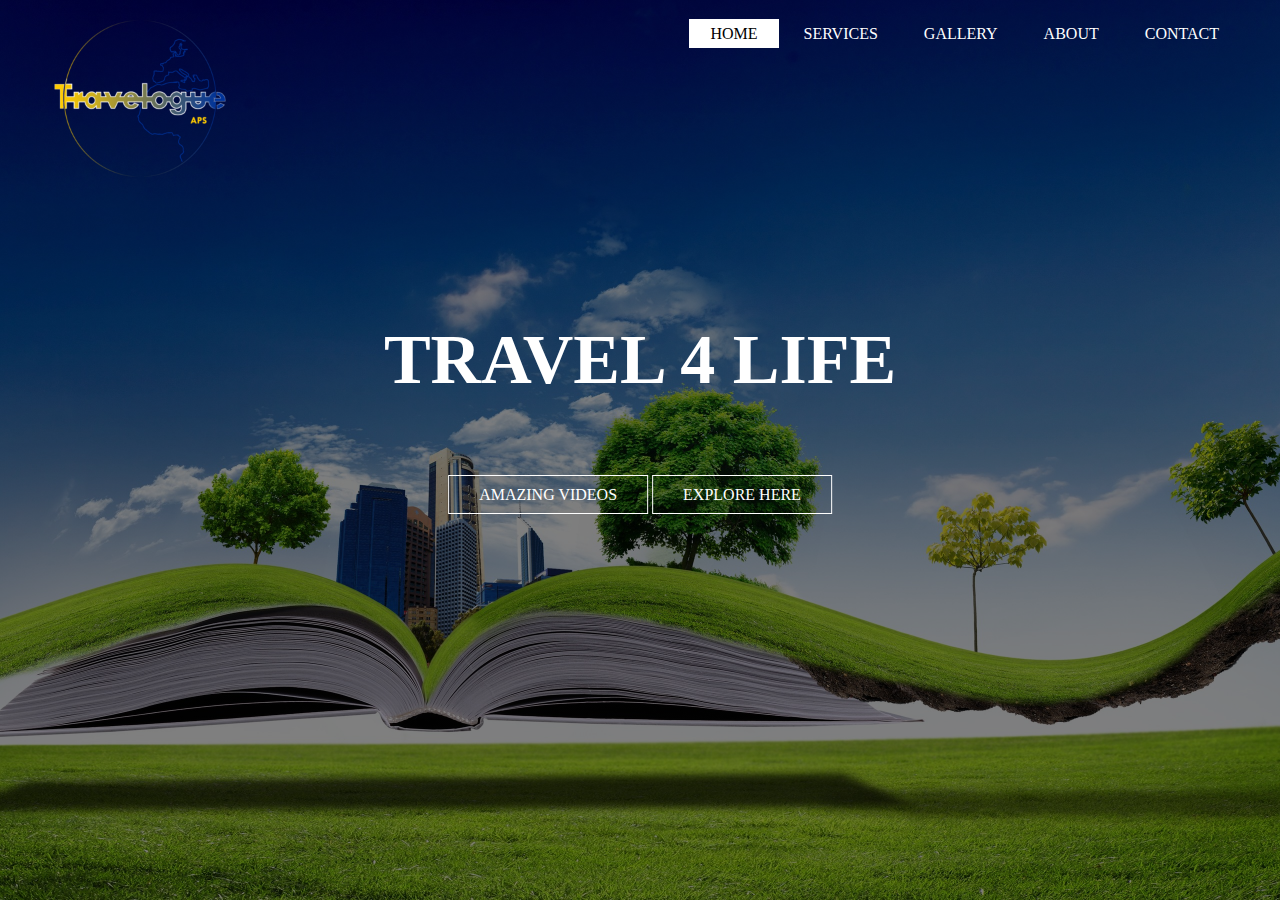
<file: index.html>
<!DOCTYPE html>
<html lang="en">
<head>
    
    <title>TRAVEL4LIFE</title>
    <link rel="stylesheet" type="text/css" href="style.css">
</head>
<body>
    <header>
        <div class="main">
            <div class="logo">
                <img src="logo.png">
            </div>
            <ul>
                <li class="active"><a href="#">HOME</a></li>
                <li><a href="#">SERVICES</a></li>
                <li><a href="#">GALLERY</a></li>
                <li><a href="#">ABOUT</a></li>
                <li><a href="#">CONTACT</a></li>
            </ul>
        </div>
        <div class="title">
            <h1>TRAVEL 4 LIFE</h1>
        </div>

        <div class="button">
            <a href="#" class="btn">AMAZING VIDEOS</a>
            <a href="#" class="btn">EXPLORE HERE</a>
        </div>
    </header>
    
</body>
</html>
</file>
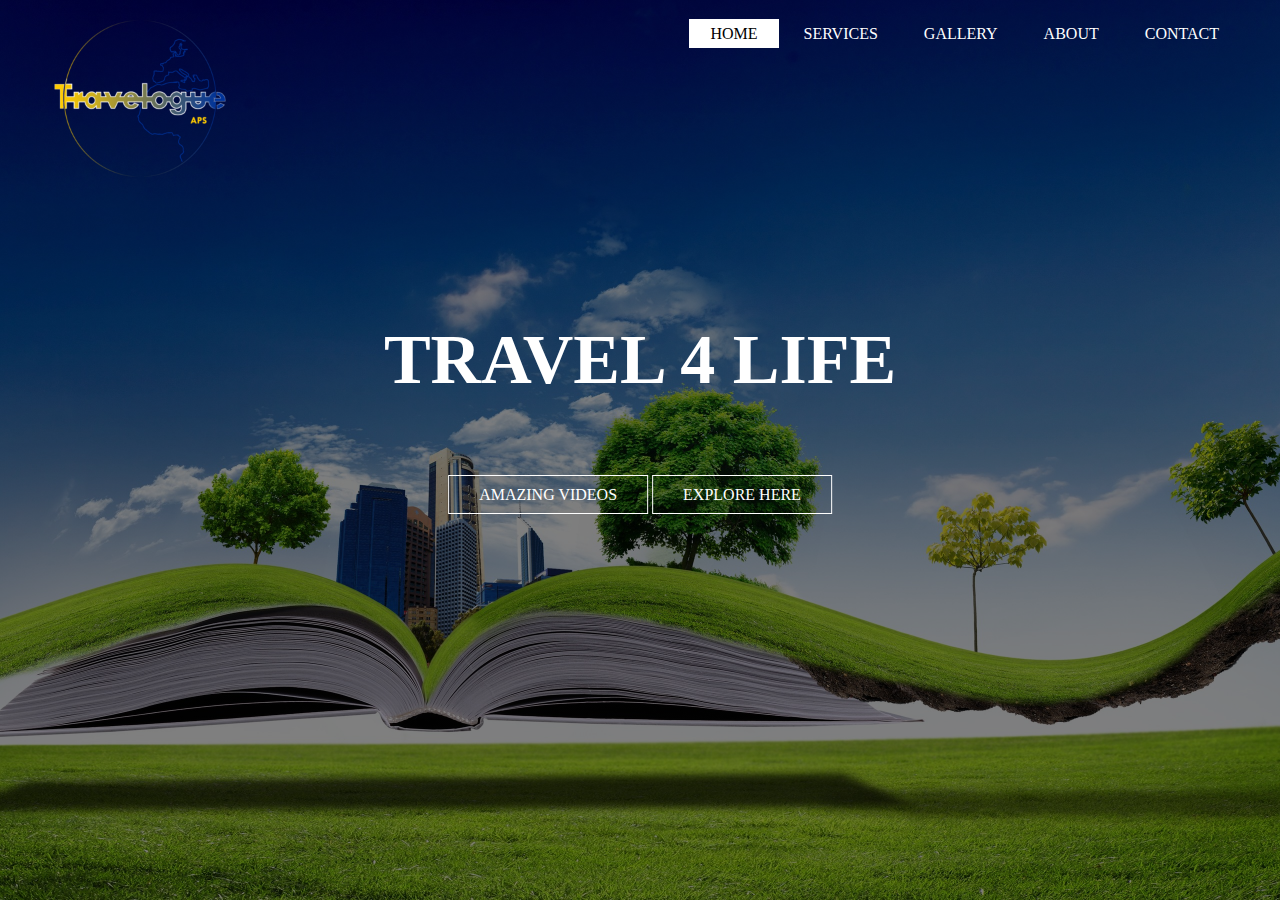
<file: 1.html>
<!DOCTYPE html>
<html lang="en">
<head>
    
    <title>TRAVEL4LIFE</title>
    <link rel="stylesheet" type="text/css" href="2.css">
</head>
<body>
    <header>
        <div class="main">
            <div class="logo">
                <img src="logo.png">
            </div>
            <ul>
                <li class="active"><a href="#">HOME</a></li>
                <li><a href="#">SERVICES</a></li>
                <li><a href="#">GALLERY</a></li>
                <li><a href="#">ABOUT</a></li>
                <li><a href="#">CONTACT</a></li>
            </ul>
        </div>
        <div class="title">
            <h1>TRAVEL 4 LIFE</h1>
        </div>

        <div class="button">
            <a href="#" class="btn">AMAZING VIDEOS</a>
            <a href="#" class="btn">EXPLORE HERE</a>
        </div>
    </header>
    
</body>
</html>
</file>
<file: style.css>
*{
    margin: 0;
    padding: 0;
    font-family: Century Gothic;
}

body{ 
   background-image:linear-gradient(rgba(0,0,0,0.5),rgba(0,0,0,0.5)), url(class.jpg);
    height: 100vh;
    background-size: cover;
    background-position: center;
}

ul{
    float: right;
    list-style-type: none;
    margin-top: 25px;
}

ul li{
    display: inline-block;
}

ul li a{
    text-decoration: none;
    color: #fff;
    padding: 5px 20px;
    border: 1px solid transparent;
    transition: 0.6s ease;
}
ul li a:hover{
    background-color: #fff;
    color: black;
}
ul li.active a{
    background-color: #fff;
    color: black;
}
.logo img{
    float: left;
    width: 200px;
    height: auto;
}
.main{
    max-width: 1200px;
    margin: auto;
}

.title{
    position: absolute;
    top: 40%;
    left: 50%;
    transform: translate(-50%,-50%);
}
.title h1{
    color: #fff;
    font-size: 70px;
}

.button{
    position: absolute;
    top: 55%;
    left: 50%;
    transform: translate(-50%,-50%);
}

.btn{
    border: 1px solid #fff;
    padding: 10px 30px;
    color: #fff;
    text-decoration: none;
    transition: 0.6s ease;
}

.btn:hover{
    background-color: #fff;
    color: black;
}
</file>
<file: 2.css>
*{
    margin: 0;
    padding: 0;
    font-family: Century Gothic;
}

header{
    background-image:linear-gradient(rgba(0,0,0,0.5),rgba(0,0,0,0.5)), url(../class.jpg);
    height: 100vh;
    background-size: cover;
    background-position: center;
}

ul{
    float: right;
    list-style-type: none;
    margin-top: 25px;
}

ul li{
    display: inline-block;
}

ul li a{
    text-decoration: none;
    color: #fff;
    padding: 5px 20px;
    border: 1px solid transparent;
    transition: 0.6s ease;
}
ul li a:hover{
    background-color: #fff;
    color: black;
}
ul li.active a{
    background-color: #fff;
    color: black;
}
.logo img{
    float: left;
    width: 200px;
    height: auto;
}
.main{
    max-width: 1200px;
    margin: auto;
}

.title{
    position: absolute;
    top: 40%;
    left: 50%;
    transform: translate(-50%,-50%);
}
.title h1{
    color: #fff;
    font-size: 70px;
}

.button{
    position: absolute;
    top: 55%;
    left: 50%;
    transform: translate(-50%,-50%);
}

.btn{
    border: 1px solid #fff;
    padding: 10px 30px;
    color: #fff;
    text-decoration: none;
    transition: 0.6s ease;
}

.btn:hover{
    background-color: #fff;
    color: black;
}
</file>
